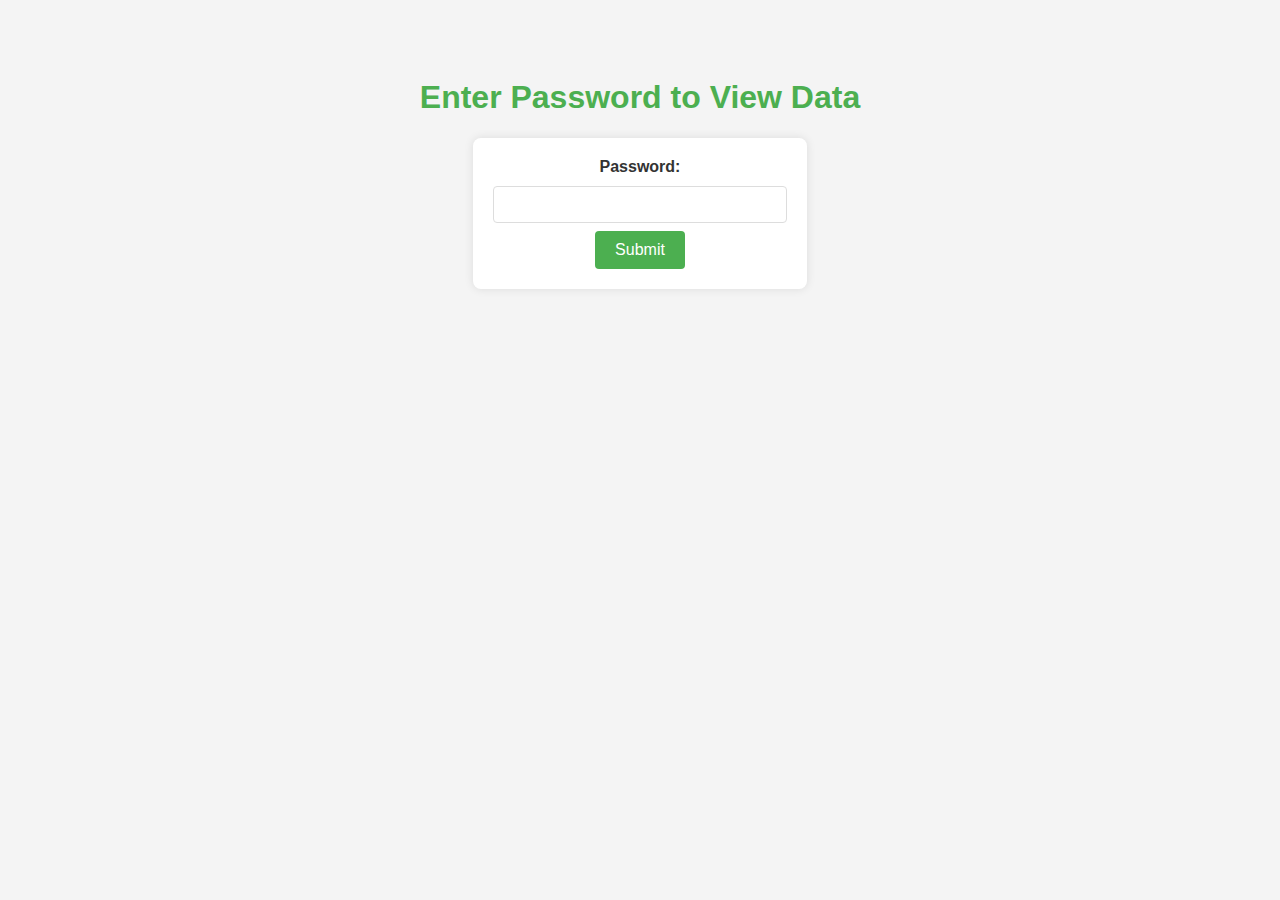
<file: templates/password.html>
<!DOCTYPE html>
<html lang="en">
<head>
    <meta charset="UTF-8">
    <meta name="viewport" content="width=device-width, initial-scale=1.0">
    <title>Password Protected</title>
    <style>
        body {
            font-family: Arial, sans-serif;
            background-color: #f4f4f4;
            color: #333;
            text-align: center;
            padding: 50px;
        }
        h1 {
            color: #4CAF50;
        }
        form {
            background: #fff;
            border-radius: 8px;
            padding: 20px;
            box-shadow: 0 0 10px rgba(0, 0, 0, 0.1);
            display: inline-block;
        }
        label {
            display: block;
            margin-bottom: 10px;
            font-weight: bold;
        }
        input[type="password"] {
            padding: 10px;
            border: 1px solid #ddd;
            border-radius: 4px;
            width: 100%;
            box-sizing: border-box;
        }
        button {
            margin-top: 8px;
            padding: 10px 20px;
            border: none;
            border-radius: 4px;
            background-color: #4CAF50;
            color: white;
            font-size: 16px;
            cursor: pointer;
        }
        button:hover {
            background-color: #45a049;
        }
    </style>
</head>
<body>
    <h1>Enter Password to View Data</h1>
    <form action="/data/" method="POST">
        <label for="password">Password:</label>
        <input type="password" id="password" name="password" required>
        <button type="submit">Submit</button>
    </form>
</body>
</html>
</file>
